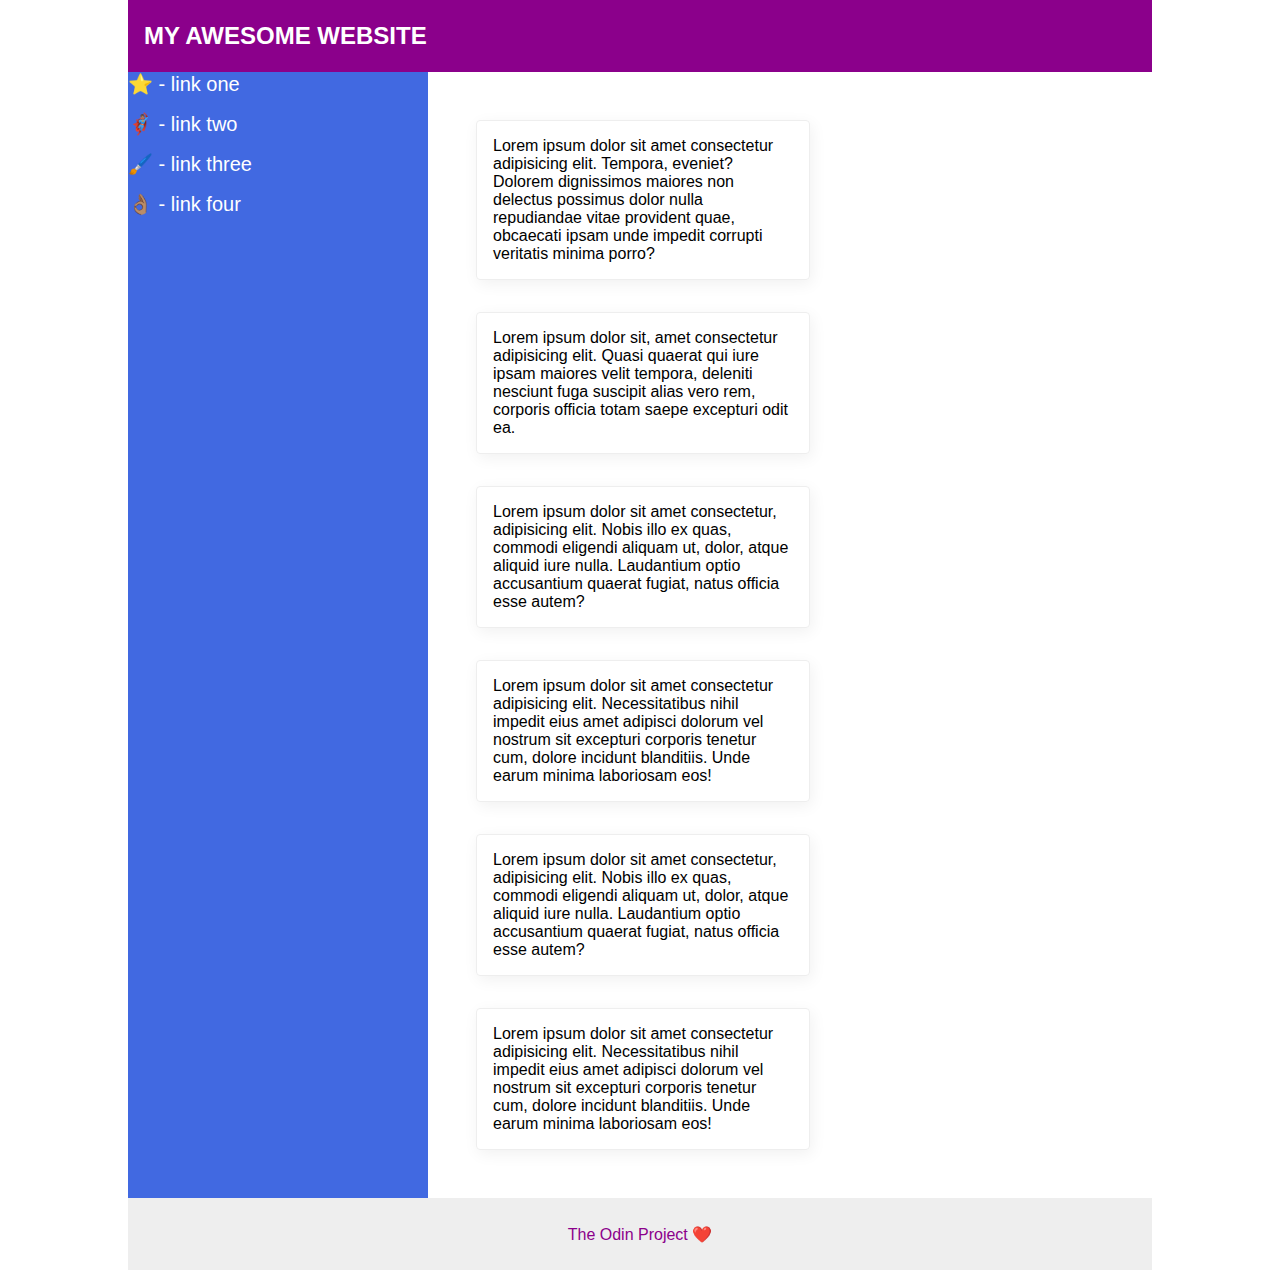
<file: foundations/flex/07-flex-layout-2/index.html>
<!DOCTYPE html>
<html lang="en">
  <head>
    <meta charset="UTF-8">
    <meta http-equiv="X-UA-Compatible" content="IE=edge">
    <meta name="viewport" content="width=device-width, initial-scale=1.0">
    <title>The Holy Grail</title>
    <link rel="stylesheet" href="style.css">
  </head>
  <body>
    <div class="header">
      MY AWESOME WEBSITE
    </div>
    <div class = main-screen>
      <div class="sidebar">
        <ul>
          <li><a href="#">⭐ - link one</a></li>
          <li><a href="#">🦸🏽‍♂️ - link two</a></li>
          <li><a href="#">🖌️ - link three</a></li>
          <li><a href="#">👌🏽 - link four</a></li>
        </ul>
      </div>
      <div class = "container">
        <div class="card">Lorem ipsum dolor sit amet consectetur adipisicing elit. Tempora, eveniet? Dolorem dignissimos maiores non delectus possimus dolor nulla repudiandae vitae provident quae, obcaecati ipsam unde impedit corrupti veritatis minima porro?</div>
        <div class="card">Lorem ipsum dolor sit, amet consectetur adipisicing elit. Quasi quaerat qui iure ipsam maiores velit tempora, deleniti nesciunt fuga suscipit alias vero rem, corporis officia totam saepe excepturi odit ea.</div>
        <div class="card">Lorem ipsum dolor sit amet consectetur, adipisicing elit. Nobis illo ex quas, commodi eligendi aliquam ut, dolor, atque aliquid iure nulla. Laudantium optio accusantium quaerat fugiat, natus officia esse autem?</div>
        <div class="card">Lorem ipsum dolor sit amet consectetur adipisicing elit. Necessitatibus nihil impedit eius amet adipisci dolorum vel nostrum sit excepturi corporis tenetur cum, dolore incidunt blanditiis. Unde earum minima laboriosam eos!</div>
        <div class="card">Lorem ipsum dolor sit amet consectetur, adipisicing elit. Nobis illo ex quas, commodi eligendi aliquam ut, dolor, atque aliquid iure nulla. Laudantium optio accusantium quaerat fugiat, natus officia esse autem?</div>
        <div class="card">Lorem ipsum dolor sit amet consectetur adipisicing elit. Necessitatibus nihil impedit eius amet adipisci dolorum vel nostrum sit excepturi corporis tenetur cum, dolore incidunt blanditiis. Unde earum minima laboriosam eos!</div>
      </div>
    </div>
    <div class="footer">
      The Odin Project ❤️
    </div>
  </body>
</html>
</file>
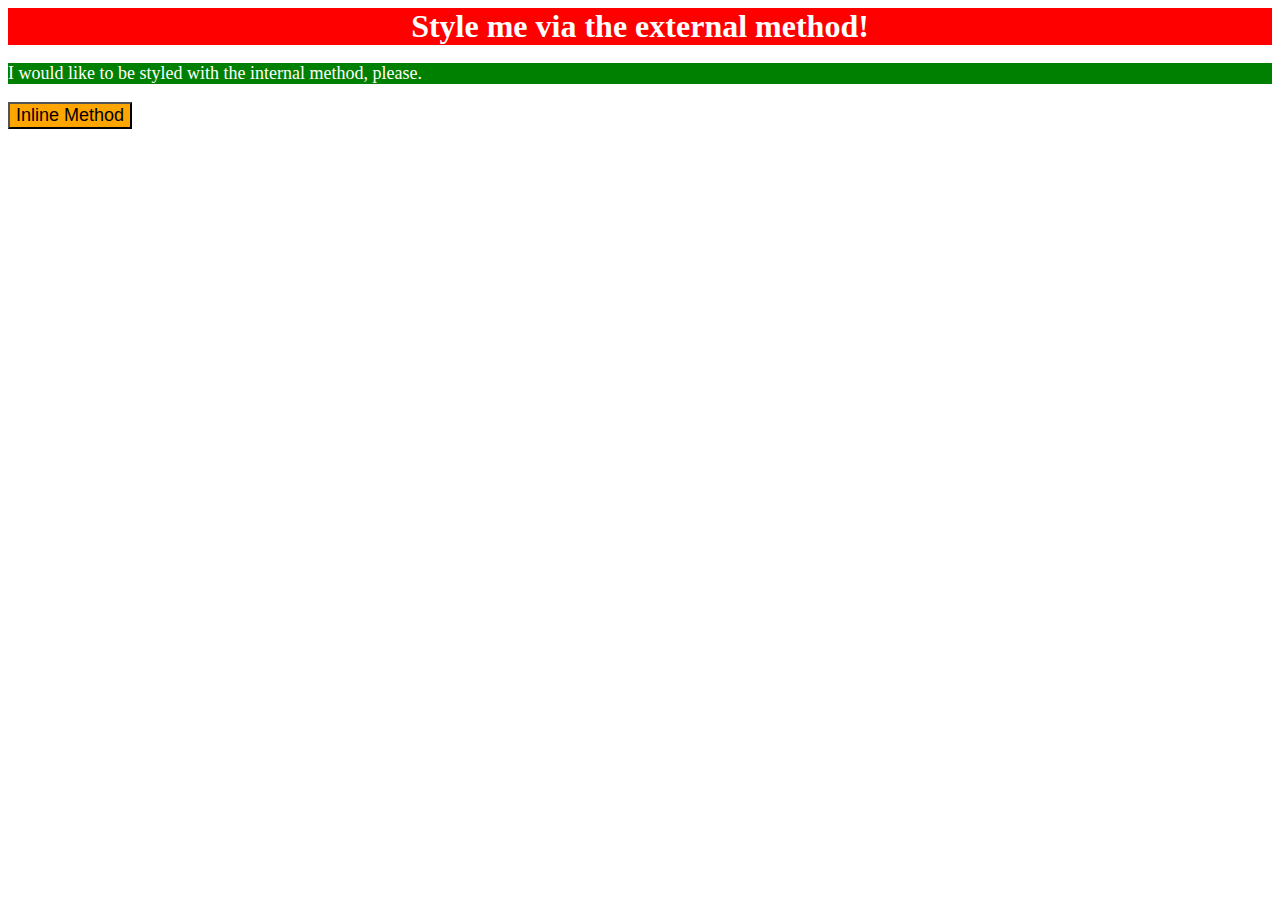
<file: foundations/intro-to-css/01-css-methods/index.html>
<!DOCTYPE html>
<html lang="en">
  <head>
    <meta charset="UTF-8">
    <meta http-equiv="X-UA-Compatible" content="IE=edge">
    <meta name="viewport" content="width=device-width, initial-scale=1.0">
    <link rel="stylesheet" href = "./styles.css">
    <title>Methods for Adding CSS</title>
    <style>
      p{
        background-color: green;
        color: white;
        font-size: 18px;
      }
    </style>
  </head>
  <body>
    <div>Style me via the external method!</div>
    <p>I would like to be styled with the internal method, please.</p>
    <button style="background-color: orange; font-size: 18px;">Inline Method</button>
  </body>
</html>
</file>
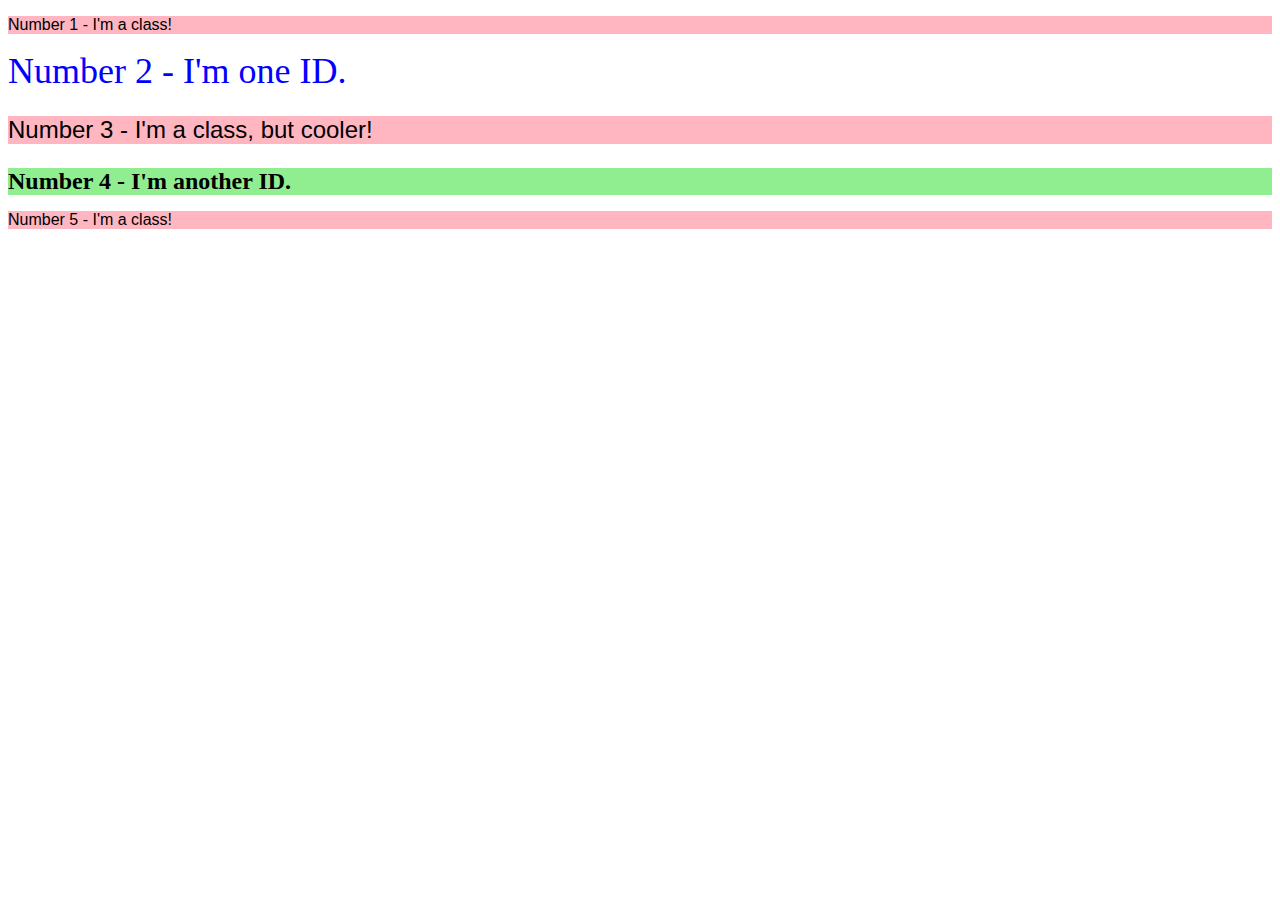
<file: foundations/intro-to-css/02-class-id-selectors/index.html>
<!DOCTYPE html>
<html lang="en">
  <head>
    <meta charset="UTF-8">
    <meta http-equiv="X-UA-Compatible" content="IE=edge">
    <meta name="viewport" content="width=device-width, initial-scale=1.0">
    <title>Class and ID Selectors</title>
    <link rel="stylesheet" href="style.css">
  </head>
  <body>
    <p class = "odd">Number 1 - I'm a class!</p>
    <div class = "div1">Number 2 - I'm one ID.</div>
    <p class = "odd cooler">Number 3 - I'm a class, but cooler!</p>
    <div class = div2>Number 4 - I'm another ID.</div>
    <p class = "odd">Number 5 - I'm a class!</p>
  </body>
</html>
</file>
<file: foundations/flex/07-flex-layout-2/style.css>
body {
  font-family: -apple-system, BlinkMacSystemFont, 'Segoe UI', Roboto, Oxygen, Ubuntu, Cantarell, 'Open Sans', 'Helvetica Neue', sans-serif;
  margin: 0;
  min-height: 100vh;
  display:flex;
  flex-direction: column;
  padding: 0 128px;
}

.header {
  display: flex;
  align-items: center;
  height: 72px;
  background: darkmagenta;
  color: white;
  padding: 0 16px;
  font-size: x-large;
  font-weight: bolder;
}

.footer {
  height: 72px;
  background: #eee;
  color: darkmagenta;
  display: flex;
  align-items: center;
  justify-content: center;
}

.main-screen{
  flex: 1;
  display: flex;
}

.sidebar {
  width: 300px;
  background: royalblue;
  box-sizing: border-box;
  flex-shrink: 0;
}
ul{
  margin: 0;
  padding: 0;
  list-style: none;
}
li{
  margin-bottom: 16px;
}
a{
  text-decoration: none;
  color: white;
  font-size: 20px;
}

.container{
   padding: 48px;
  display: flex;
  flex-wrap: wrap;
  gap: 32px;
}
.card {
  border: 1px solid #eee;
  box-shadow: 2px 4px 16px rgba(0,0,0,.06);
  border-radius: 4px;
  padding: 16px;
  width: 300px;

}
</file>
<file: foundations/intro-to-css/01-css-methods/styles.css>
div {
    background-color: red;
    color: white;
    text-align: center;
    font-size: 32px;
    font-weight: bold;
}
</file>
<file: foundations/intro-to-css/02-class-id-selectors/style.css>
.odd {
    background-color: lightpink;
    font-family: 'Verdana', deja vu sans, sans-serif;
}

.div1{
    color: blue;
    font-size: 36px;
}

.odd.cooler{
    font-size: 24px;;
}

.div2{
    background-color: lightgreen;
    font-size: 24px;
    font-weight: bold;
}
</file>
